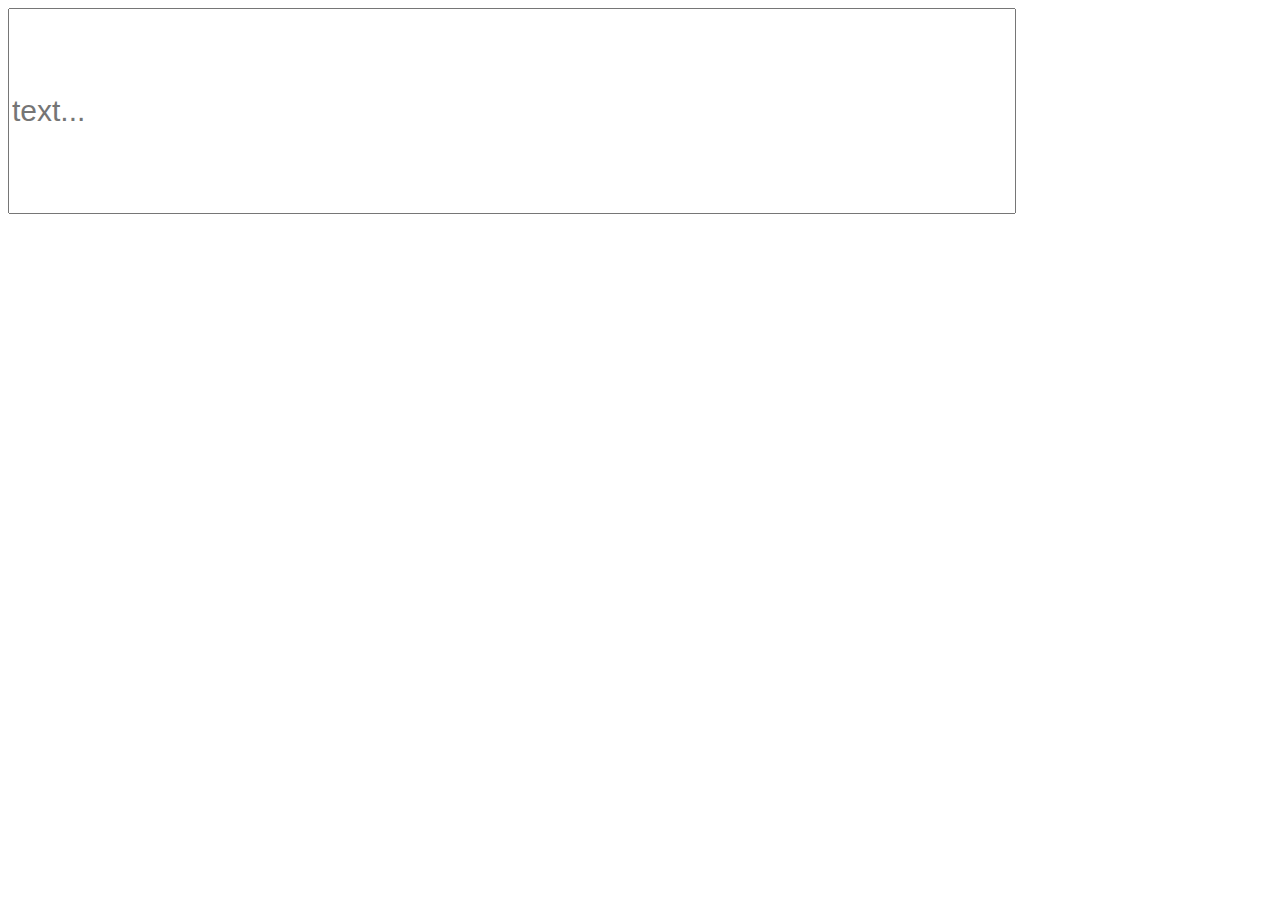
<file: index-slide.html>
<!DOCTYPE html>
<html lang="en">
<head>
  <meta charset="UTF-8">
  <meta http-equiv="X-UA-Compatible" content="IE=edge">
  <meta name="viewport" content="width=device-width, initial-scale=1.0">
  <title>Document</title>
  <link
    rel="stylesheet"
    href="https://cdnjs.cloudflare.com/ajax/libs/animate.css/4.1.1/animate.min.css"
  />
  <style>
    input{
      width: 1000px;
      height: 200px;
      font-size: 30px;
    }
  </style>
</head>
<body>
  <input type="text" placeholder="text...">
  <script>
    var arr = 'Đương nhiên là có rồi',
    heard = ' <3',
    count = 0;
    document.querySelector('input').addEventListener('keyup',()=>{
      document.querySelector('input').value = ''
      if(count < arr.length){
        for(let i = 0; i <= count; i++){
          document.querySelector('input').value += arr[i]
        }
        count++;
      }
      else{
        arr += heard;
        for(let i = 0; i < arr.length; i++){
          document.querySelector('input').value += arr[i]
        }
      }
    })
  </script>
</body>
</html>
</file>
